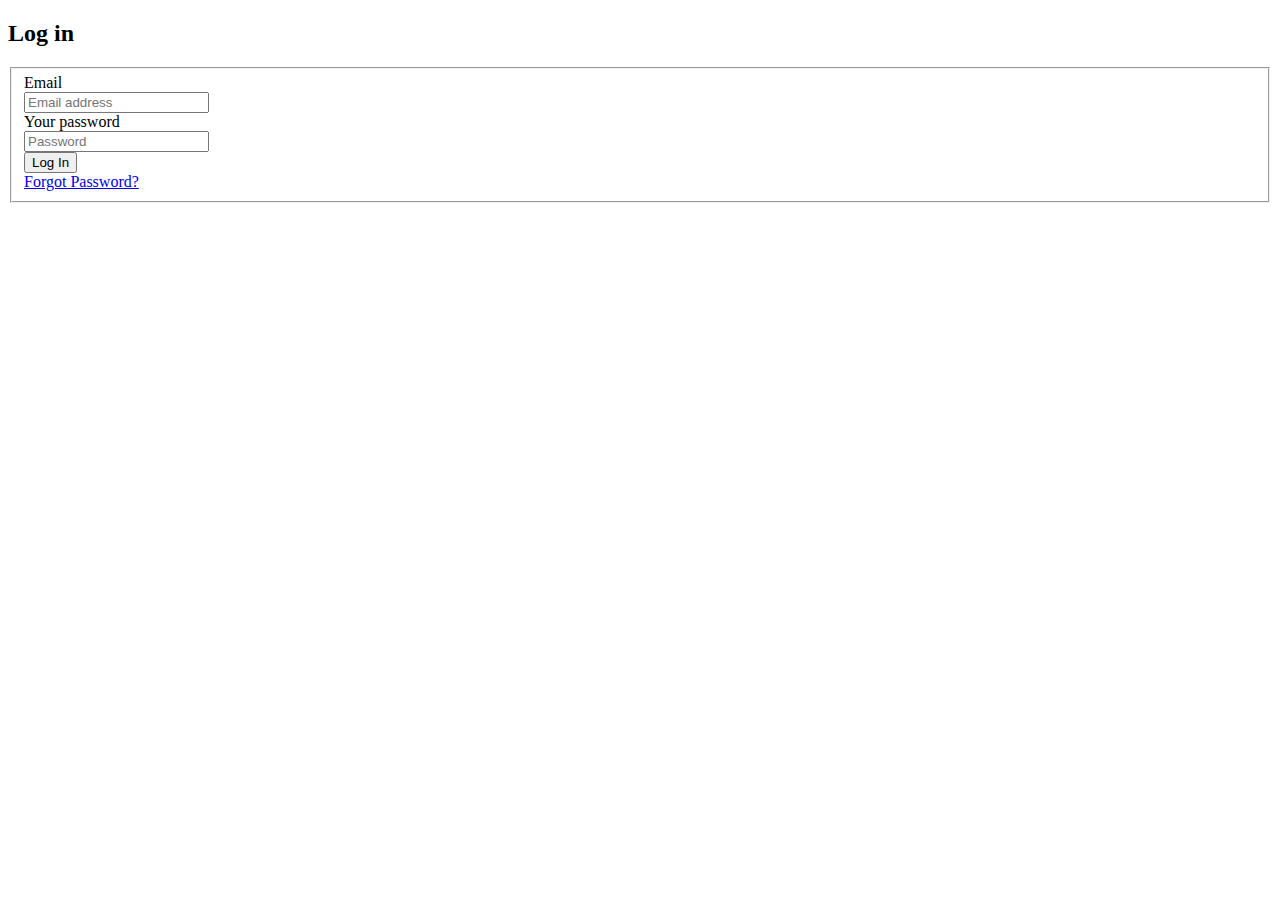
<file: app/register/register.html>
<!DOCTYPE html>
<html lang="en" ng-app="myApp">
 
<head>
    <meta http-equiv="Content-Type" content="text/html; charset=UTF-8">
    <title>100% Pure Fire!</title>
</head>
 
<body ng-controller="RegisterCtrl" ng-cloak>
    <div class="container">
        <div class="container">
            <div class="jumbotron" style="padding-bottom:0px;">
                
<div class="form-feedback">

</div>

<div class="headline-container">
    <div class="headline">
        <div class="container">
            <div class="heading large-heading-inverted-grp" data-barley="login_title" data-barley-editor="plus">
                <h2>Log in</h2>
            </div>
        </div>
    </div>
</div>

<div class="form-container container">
<div class="col-sm-6 col-sm-offset-3">
    <form action="/customer/login" class="simple-form form-horizontal" method="post" accept-charset="utf-8">
        <fieldset>

            <div class="control-group body-grp">
                <label data-barley="login_label_email" data-barley-editor="simple">Email</label>
                <div class="controls">
                    <input id="email" name="email" type="email" placeholder="Email address" class="input-xlarge form-input-grp" required="">

                </div>
            </div>

            <div class="control-groupi body-grp">
                <label data-barley="login_label_password" data-barley-editor="simple">Your password</label>
                <div class="controls">
                    <input id="inputPassword" name="password" type="password" placeholder="Password" class="input-xlarge form-input-grp" required="">

                </div>
            </div>

            <div class="control-group">
                <label for="submit"></label>
                <div class="controls">
                    <button id="submit" name="submit" class="btn submit-button">Log In</button>
                </div>
                <a href="/customer/forgot_password" class="col-lg-6 forgot-signup" data-barley="login_forgotpassword" data-barley-editor="link">Forgot Password?</a>
          </div>

        </fieldset>
    </form>
</div>
</div>
            </div>
        </div>
    </div>
</body>
</html>
</file>
